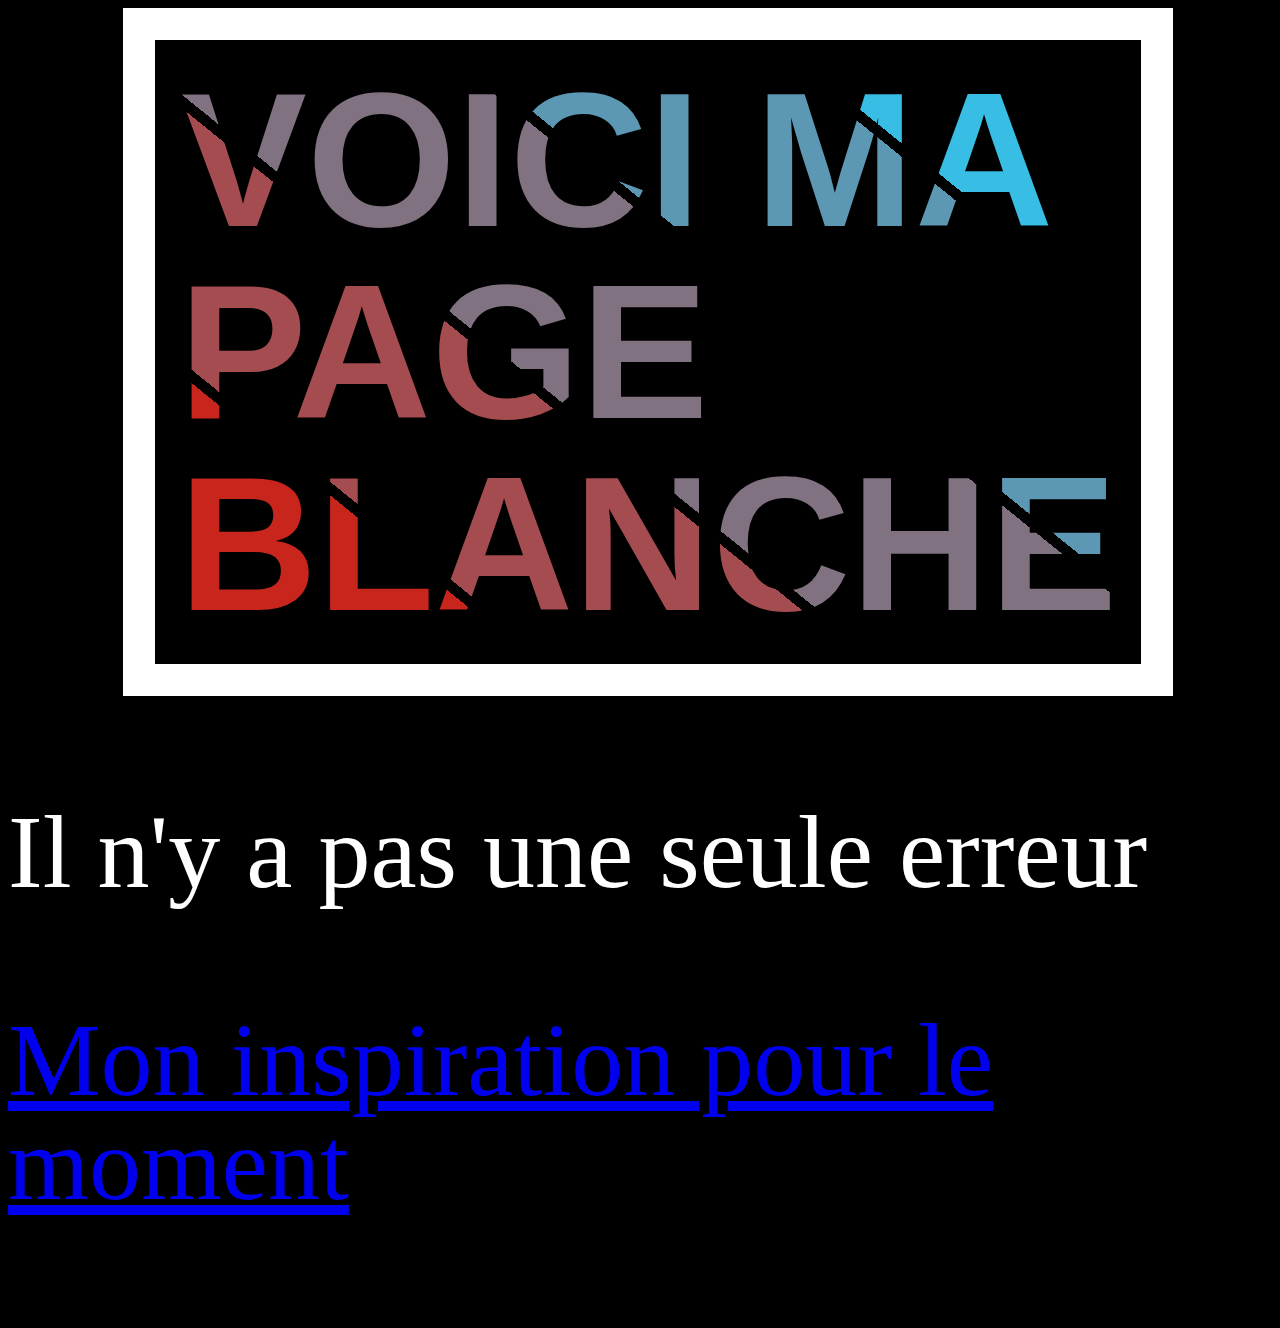
<file: index.html>
<!DOCTYPE html>
<html lang="en">

<head>
    <meta charset="utf-8">
    <meta http-equiv="X-UA-Compatible" content="IE=edge">
    <meta name="viewport" content="width=device-width, initial-scale=1">
    <!-- The above 3 meta tags *must* come first in the head; any other head content must come *after* these tags -->
    <title>Le Starter kit of the Beard little guy </title>
 
    <link rel="stylesheet" href="css/design.css">
    <!-- HTML5 shim and Respond.js for IE8 support of HTML5 elements and media queries -->
    <!-- WARNING: Respond.js doesn't work if you view the page via file:// -->
    <!--[if lt IE 9]>
      <script src="https://oss.maxcdn.com/html5shiv/3.7.3/html5shiv.min.js"></script>
      <script src="https://oss.maxcdn.com/respond/1.4.2/respond.min.js"></script>
    <![endif]-->
</head>

<body>
  <div class="container">
	<header class="hero-Header">
			<h1 class="text">Voici ma page blanche</h1>
	</header>

	<section class="wrapper">
	
		<p class="fancy">Il n'y a pas <span>une seule erreur</span></p>
	<p class="inspiration">
		<a href="https://codepen.io/TajShireen/pen/YzZmbep"> Mon inspiration pour le moment</a>
	</p>
	</section>
	
</div>
</body>

</html>
</file>
<file: css/design.css>
@import url("https://fonts.googleapis.com/css2?family=Poppins:wght@500;900&display=swap");
* {
  box-sizing: border-box;
  font-size: 100%;
}

:root {
  --color-1: #38bee5;
  --color-2: #5c98b3;
  --color-3: #807281;
  --color-4: #a44c4f;
  --color-5: #c8261d;
}
:small{
   --color-1: #fe227d;
  --color-2: #fea322;
  --color-3: #807281;
  --color-4: #a44c4f;
  --color-5: #c8261d;
}

body {
  background: #000;
  line-height: 1;
  min-height: 100vh;
  min-width: 100vw;
  display: grid;
  place-items: center;
  min-height: calc(100vh - 1rem);
  color: white;
}

.container {
  display: flex;
  justify-content: space-between;
  align-items: space-evenly;
  flex-flow: wrap column;
}

.hero-Header {
  flex: 1 1;
  padding: 1.5rem;
  text-align: left;
  max-width: 90vw;
  max-height: 100vh;
  border: 2.5vw solid white;
  margin: auto;
}
.hero-Header h1 {
  font-family: "Exo", sans-serif;
  font-size: 15vw;
  font-weight: 900;
  width: -webkit-min-content;
  width: -moz-min-content;
  width: min-content;
  margin: auto;
  text-transform: uppercase;
  background: linear-gradient(219deg, var(--color-1) 19%, transparent 19%, transparent 20%, var(--color-2) 20%, var(--color-2) 39%, transparent 39%, transparent 40%, var(--color-3) 40%, var(--color-3) 59%, transparent 59%, transparent 60%, var(--color-4) 60%, var(--color-4) 79%, transparent 79%, transparent 80%, var(--color-5) 80%);
  background-clip: text;
  -webkit-background-clip: text;
  color: transparent;
}

.wrapper {
  font-size: 6.5rem;
}
@media (max-width: 760px) {
  .hero-Header h1 {
    :root{
      --color-1: #fe227d;
     --color-2: #fea322;
     --color-3: #807281;
     --color-4: #ff1100;
     --color-5: hsl(69, 100%, 50%);
   }

  }

  
}
</file>
